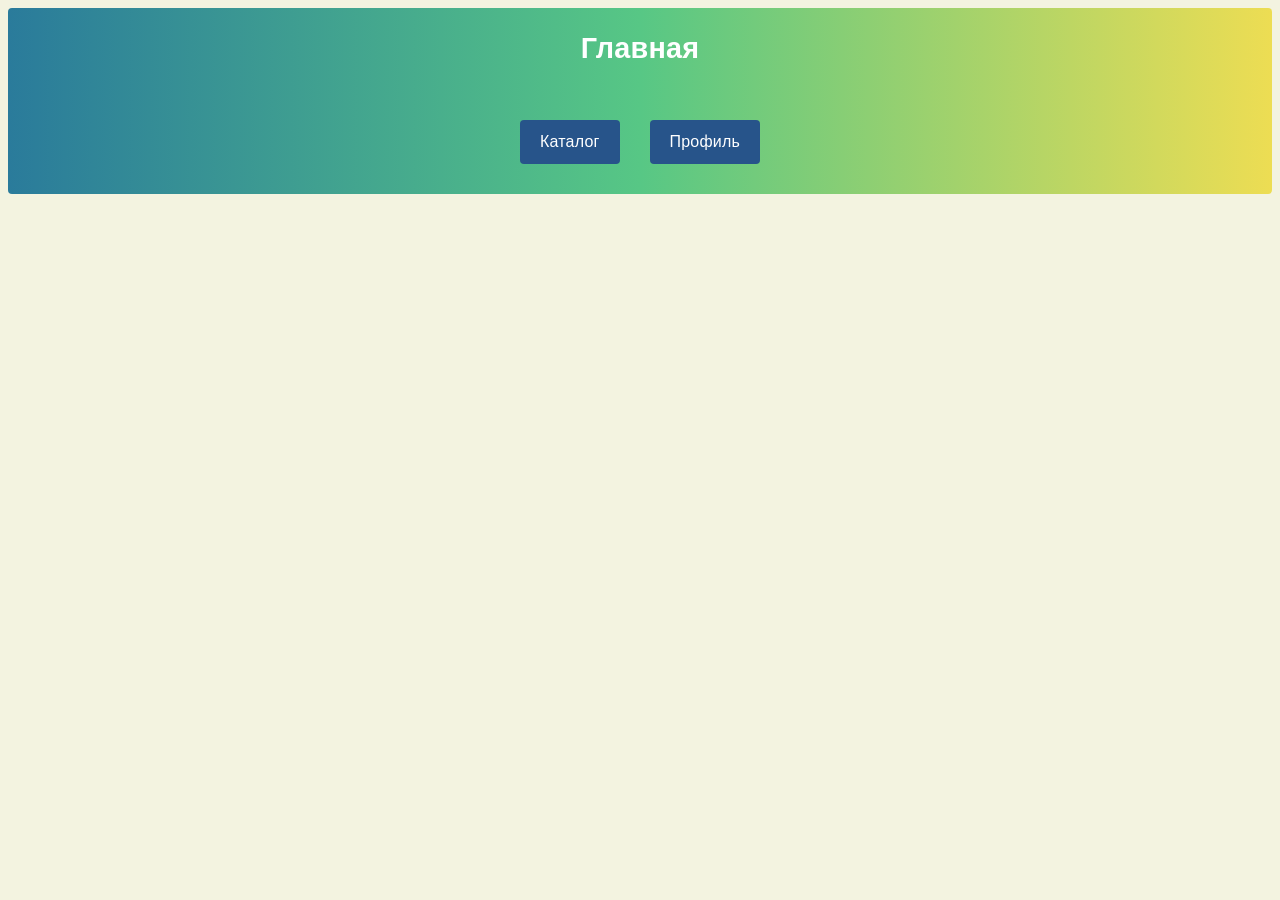
<file: Presets/index.html>
<!DOCTYPE html>

<html lang = "ru">
<head>
    <meta charset="UTF-8" />
    <title>Пресеты и наработки</title>
    <link rel = "stylesheet" href = "styles.css">
</head>
<body>
    <div class = "main_page">
        <h1 id = "main_page_text">Главная</h1>
        <div class = "navbar">
            <a class="navbar-button" href="catalog.html">Каталог</a>
            <a class="navbar-button" href="profile.html">Профиль</a>
        </div>
    </div>
</body>
</html>
</file>
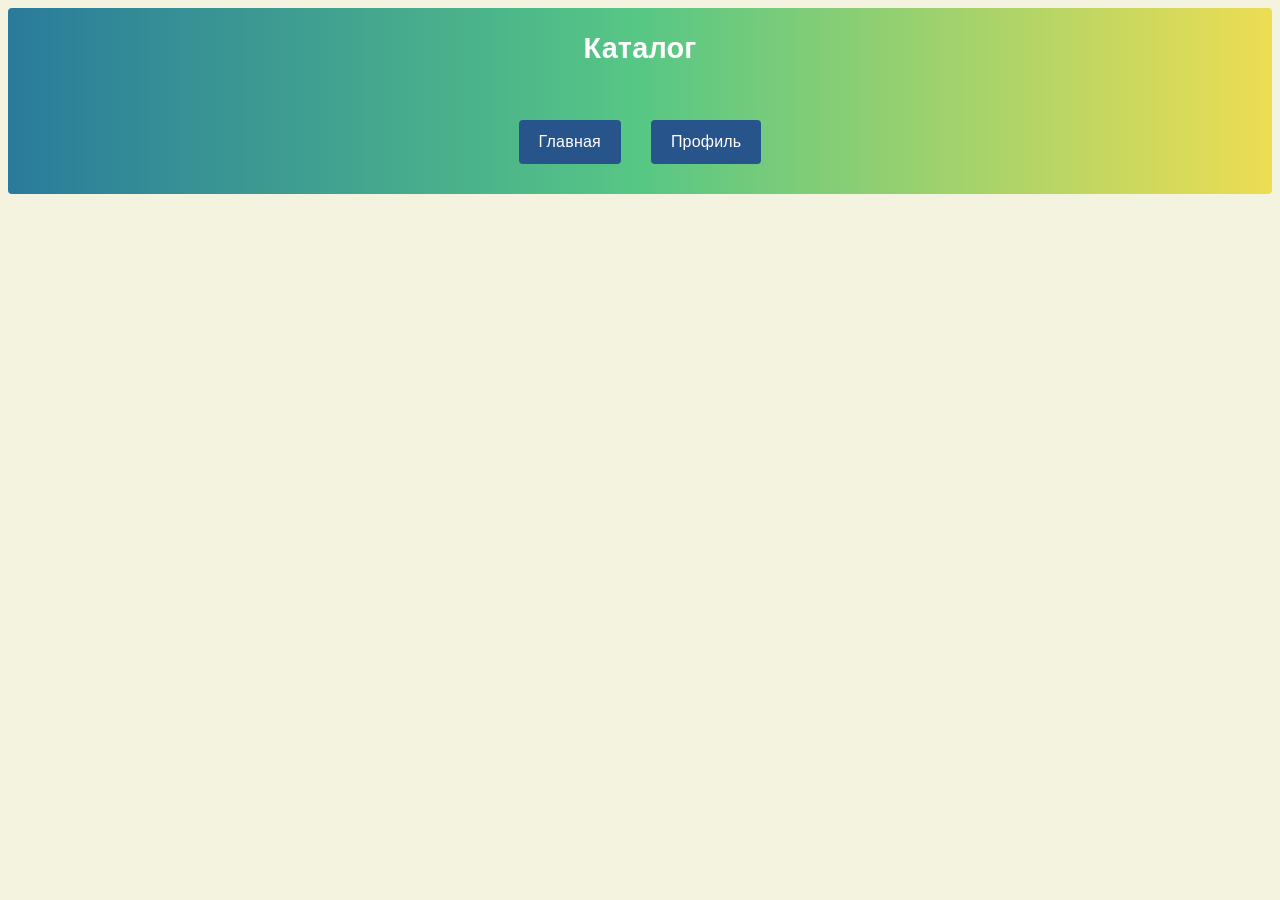
<file: Presets/catalog.html>
<!DOCTYPE html>
<html>
<head>
    <meta charset="UTF-8" />
    <title>Каталог</title>
    <link rel = "stylesheet" href = "styles.css">
</head>
<body>
    <div class = "main_page">
        <h1 id = "main_page_text">Каталог</h1>
        <div class = "navbar">
            <a class="navbar-button" href="index.html">Главная</a>
            <a class="navbar-button" href="profile.html">Профиль</a>
        </div>
    </div>
</body>
</html>
</file>
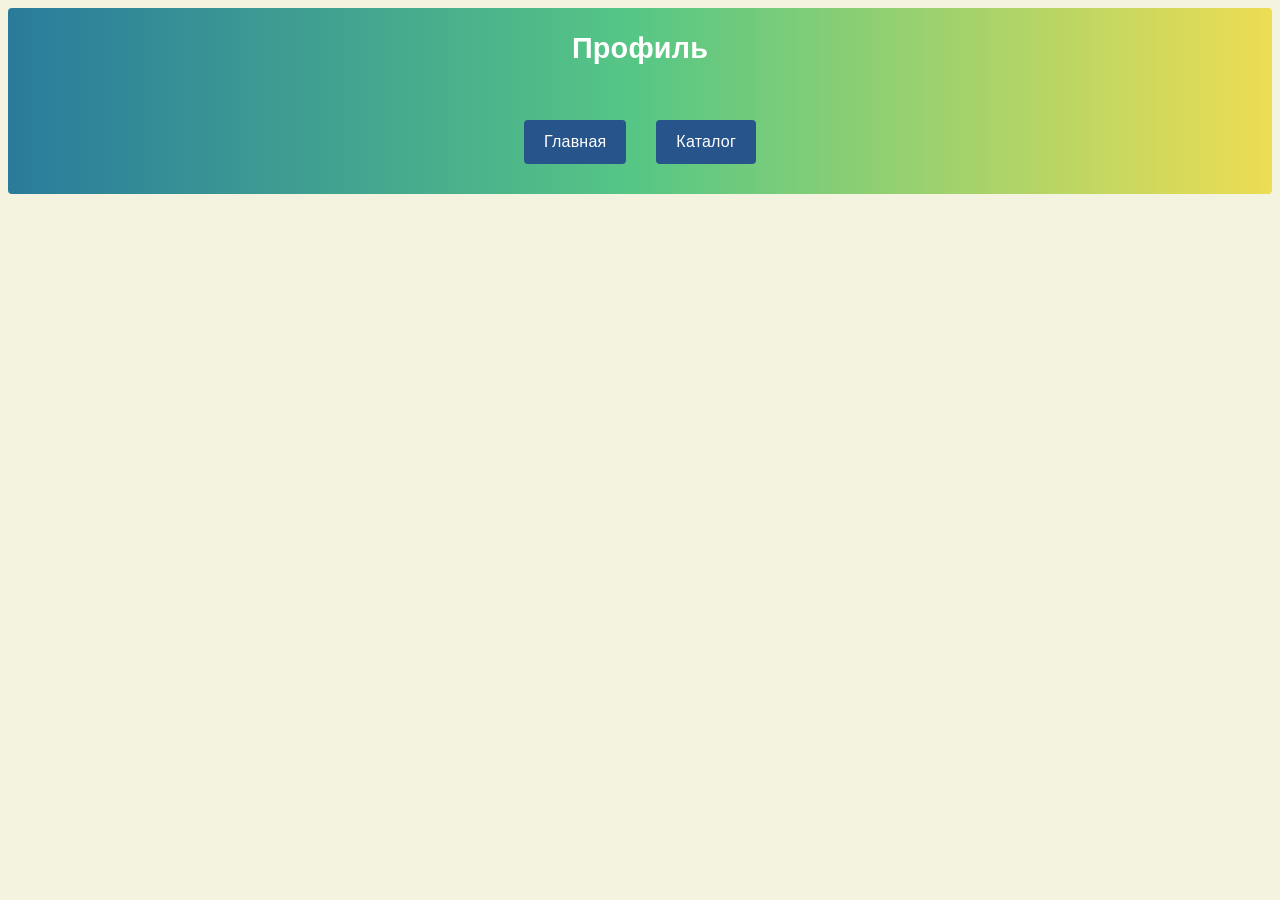
<file: Presets/profile.html>
<!DOCTYPE html>
<html>
<head>
    <meta charset="UTF-8" />
    <title>Профиль</title>
    <link rel = "stylesheet" href = "styles.css">
</head>
<body>
    <div class = "main_page">
        <h1 id = "main_page_text">Профиль</h1>
        <div class = "navbar">
            <a class="navbar-button" href="index.html">Главная</a>
            <a class="navbar-button" href="catalog.html">Каталог</a>
        </div>
    </div>
</body>
</html>
</file>
<file: Presets/styles.css>
html { font-size: 16px; }
h1 { font-size: 1.8rem; }
p { font-size: 1rem; }

body {
  font-family: -apple-system, BlinkMacSystemFont, 
    'Segoe UI', Roboto, Oxygen-Sans, Ubuntu, Cantarell,
    'Helvetica Neue', sans-serif;
  line-height: 1.5;
  letter-spacing: 0.2px;
  background: #F3F3E0;
}

h1, h2 {
  font-family: 'Roboto Condensed', sans-serif;
  font-weight: 600;
}

#main_page_text {
  color: white;
}

.main_page {
    display: grid;
    align-items: center;
    justify-items: center;
    background: linear-gradient(90deg, #2A7B9B, #57C785, #EDDD53);
    border-radius: 4px;
}

.navbar {
    display: flex;
    align-items: center;
    justify-content: center;
    margin: 15px;
    /*min-width: 300px;*/
}

.navbar-button {
    display: inline-block;
    margin: 15px;
    padding: 10px 20px;
    background: #27548A;
    color: white;
    text-decoration: none;
    border-radius: 4px;
    cursor: pointer;
}

/*
.navbar-button :hover {

}
*/
</file>
